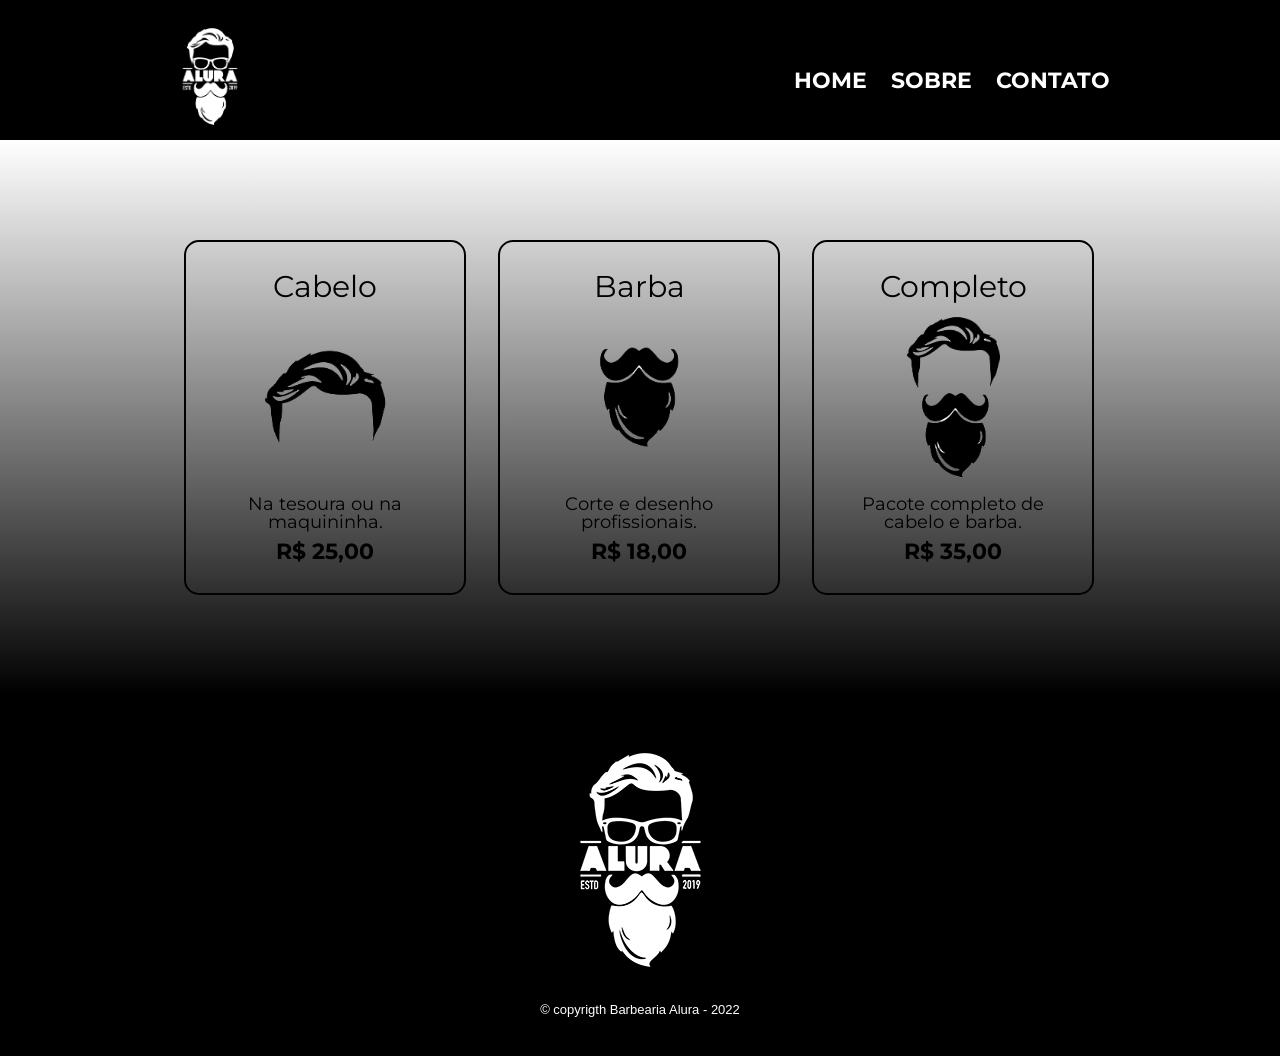
<file: index.html>
<!DOCTYPE html>
<html lang="pt-br">
<head>
    <meta charset="UTF-8">
    <meta name="viewport" content="width=device-width">
    <meta http-equiv="X-UA-Compatible" content="IE=edge">
    <meta name="viewport" content="width=device-width, initial-scale=1.0">
    <title>Barbearia Alura - Home</title>
    <link rel="stylesheet" href="css/reset.css">
    <link rel="stylesheet" href="css/style-index.css">
    <link href="https://fonts.googleapis.com/css2?family=Montserrat:wght@500&display=swap" rel="stylesheet">
</head>

<body>
    <header>

        <div class="caixa">
            <h1><img class="logo-princip" src="../img/logo-branco.png" alt="logo.png"></h1>
            <nav>
                <ul>
                    <li><a href="../index.html">Home</a></li>
                    <li><a href="../paginas/produtos.html">Sobre</a></li>
                    <li><a href="../paginas/contato.html">Contato</a> </li>
                   <!--  <li><a href="../paginas/agendamentos.html">Agendamentos</a></li>-->
					<!-- <li><a href="../paginas/sobre.html">Sobre</a></li> -->
                </ul>
            </nav>
        </div>  
        
    </header>

    <main>
        <div class="div-produtos">
            <ul class="produtos">
                <li >
                    <h2>Cabelo</h2>
                    <img class="produto-imagem" src="img/cabelo.png" alt="cabelo.png">
                    <p class="produto-descricao">Na tesoura ou na maquininha.</p>
                    <p class="produto-preco">R$ 25,00 </p>
                </li>

                <li>
                    <h2>Barba</h2>
                    <img class="produto-imagem" src="img/barba.png" alt="barba.png">
                    <p class="produto-descricao">Corte e desenho profissionais.</p>
                    <p class="produto-preco">R$ 18,00</p>
                </li>

                <li>
                    <h2>Completo</h2>
                    <img class="produto-imagem" src="img/cabelo+barba.png" alt="cabelo+barba.png">
                    <p class="produto-descricao">Pacote completo de cabelo e barba.</p>
                    <p class="produto-preco">R$ 35,00</p>
                </li>
            </ul>
        </div>
        
    </main>

    <footer>
        <img src="../img/logo-branco.png" alt="logo-branco.png">
        <p class="copyrigth">&copy; copyrigth Barbearia Alura - 2022</p> 

    </footer>

    
</body>
</html>
</file>
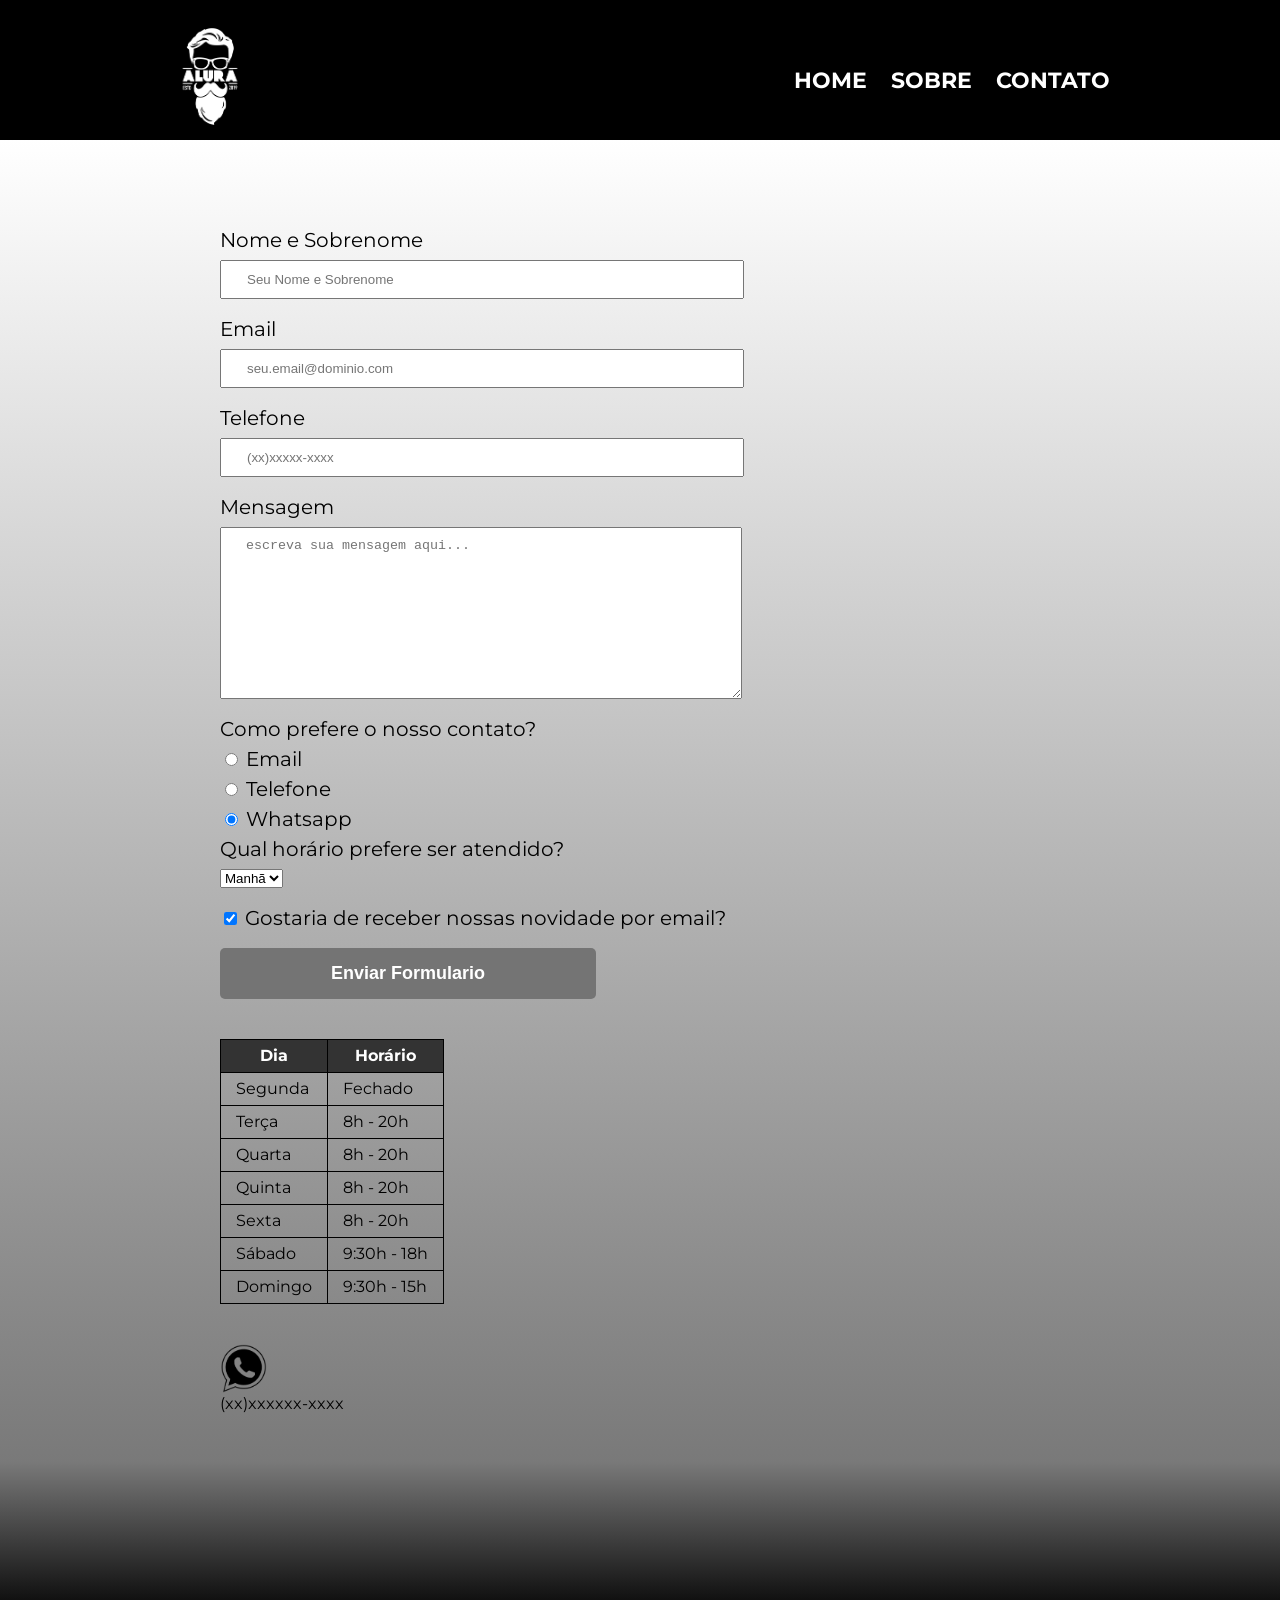
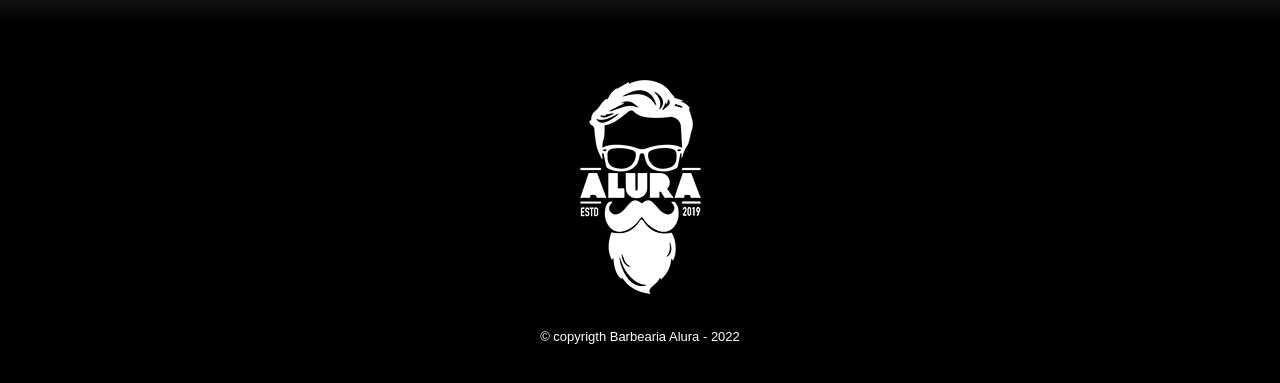
<file: paginas/contato.html>
<!DOCTYPE html>
<html lang="pt-br">
	<head>
		<meta charset="UTF-8">
		<meta name="viewport" content="width=device-width">
		<meta http-equiv="X-UA-Compatible" content="IE=edge">
        <meta name="viewport" content="width=device-width, initial-scale=1.0">
		<title>Barbearia Alura - Contato</title>
		<link rel="stylesheet" href="../css/reset.css">
        <link rel="stylesheet" href="../css/style-contato.css">
		<link href="https://fonts.googleapis.com/css2?family=Montserrat:wght@500&display=swap" rel="stylesheet">
		

	</head>


	<body>
		<header>

			<div class="caixa">
				<h1><img class="logo-princip" src="../img/logo-branco.png" alt="logo.png"></h1>
				<nav>
					<ul>
						<li><a href="../index.html">Home</a></li>
						<li><a href="produtos.html">Sobre</a></li>
						<li><a href="contato.html">Contato</a> </li>
						<!-- <li><a href="agendamentos.html">Agendamentos</a></li> -->
						<!-- <li><a href="sobre.html">Sobre</a></li> -->
					</ul>
				</nav>
			</div>  
			
		</header>
		
        
		<main>
			<div class="conteudo">
				<form>
					<label for="nomesobrenome">Nome e Sobrenome</label>
					<input type="text" id="nomesobrenome" class="input-padrao" required placeholder="Seu Nome e Sobrenome">

					<label for="email">Email</label>
					<input type="email" id="email" class="input-padrao" required placeholder="seu.email@dominio.com">

					<label for="telefone">Telefone</label>
					<input type="tel" id="telefone" class="input-padrao" required placeholder="(xx)xxxxx-xxxx">

					<label for="mensagem">Mensagem</label>
					<textarea cols="68" rows="10" id="mensagem" class="input-padrao" required placeholder="escreva sua mensagem aqui..."></textarea>
					
					
					<fieldset>

							<legend>Como prefere o nosso contato?</legend>

							<label for="radio-email"><input type="radio" name="contato" value="email" id="radio-email"> Email</label>
							
							<label for="radio-telefone"><input type="radio" name="contato" value="telefone" id="radio-telefone"> Telefone</label>	

							<label for="radio-whatsapp"><input type="radio" name="contato" value="whatsapp" id="radio-whatsapp" checked > Whatsapp </label>
						
					</fieldset>

					<fieldset>
							<legend>Qual horário prefere ser atendido?</legend>
							<select >
								<option>Manhã</option>
								<option>Tarde</option>
								<option>Noite</option>
							</select>
					</fieldset>
					

					<label class="checkbox"><input type="checkbox" checked> Gostaria de receber nossas novidade por email?</label>


					<input type="Submit" value="Enviar Formulario" class="enviar">
				</form>   
				
					<table >
						<thead>
							<tr> 
								<th>Dia</th>
								<th>Horário</th>
							</tr>
						</thead>
						
						<tbody>
							<tr> 
								<td>Segunda</td>
								<td>Fechado</td>
							</tr>
							
							
							<tr> 
								<td>Terça</td>
								<td>8h - 20h</td>
							</tr>

							<tr> 
								<td>Quarta</td>
								<td>8h - 20h</td>
							</tr>

							<tr>
								<td>Quinta</td>
								<td>8h - 20h</td>
							</tr>

							<tr>
								<td>Sexta</td>
								<td>8h - 20h</td>
							</tr>

							<tr>
								<td>Sábado</td>
								<td>9:30h - 18h</td>
							</tr>

							<tr>
								<td>Domingo</td>
								<td>9:30h - 15h</td>
							</tr>
						</tbody>
					</table>
				<img class="outro-contato-imagem" src="../img/logo-Whats.png" alt="logo-Whats.png">
				<p>(xx)xxxxxx-xxxx</p>
			</div>
			
			
        </main>

		<div class="outro-contato">
			
		</div>
			
	
			

		<footer>
			<img src="../img/logo-branco.png" alt="logo-branco.png">
			<p class="copyrigth">&copy; copyrigth Barbearia Alura - 2022</p> 
	
		</footer>

		
	</body>
</html>
</file>
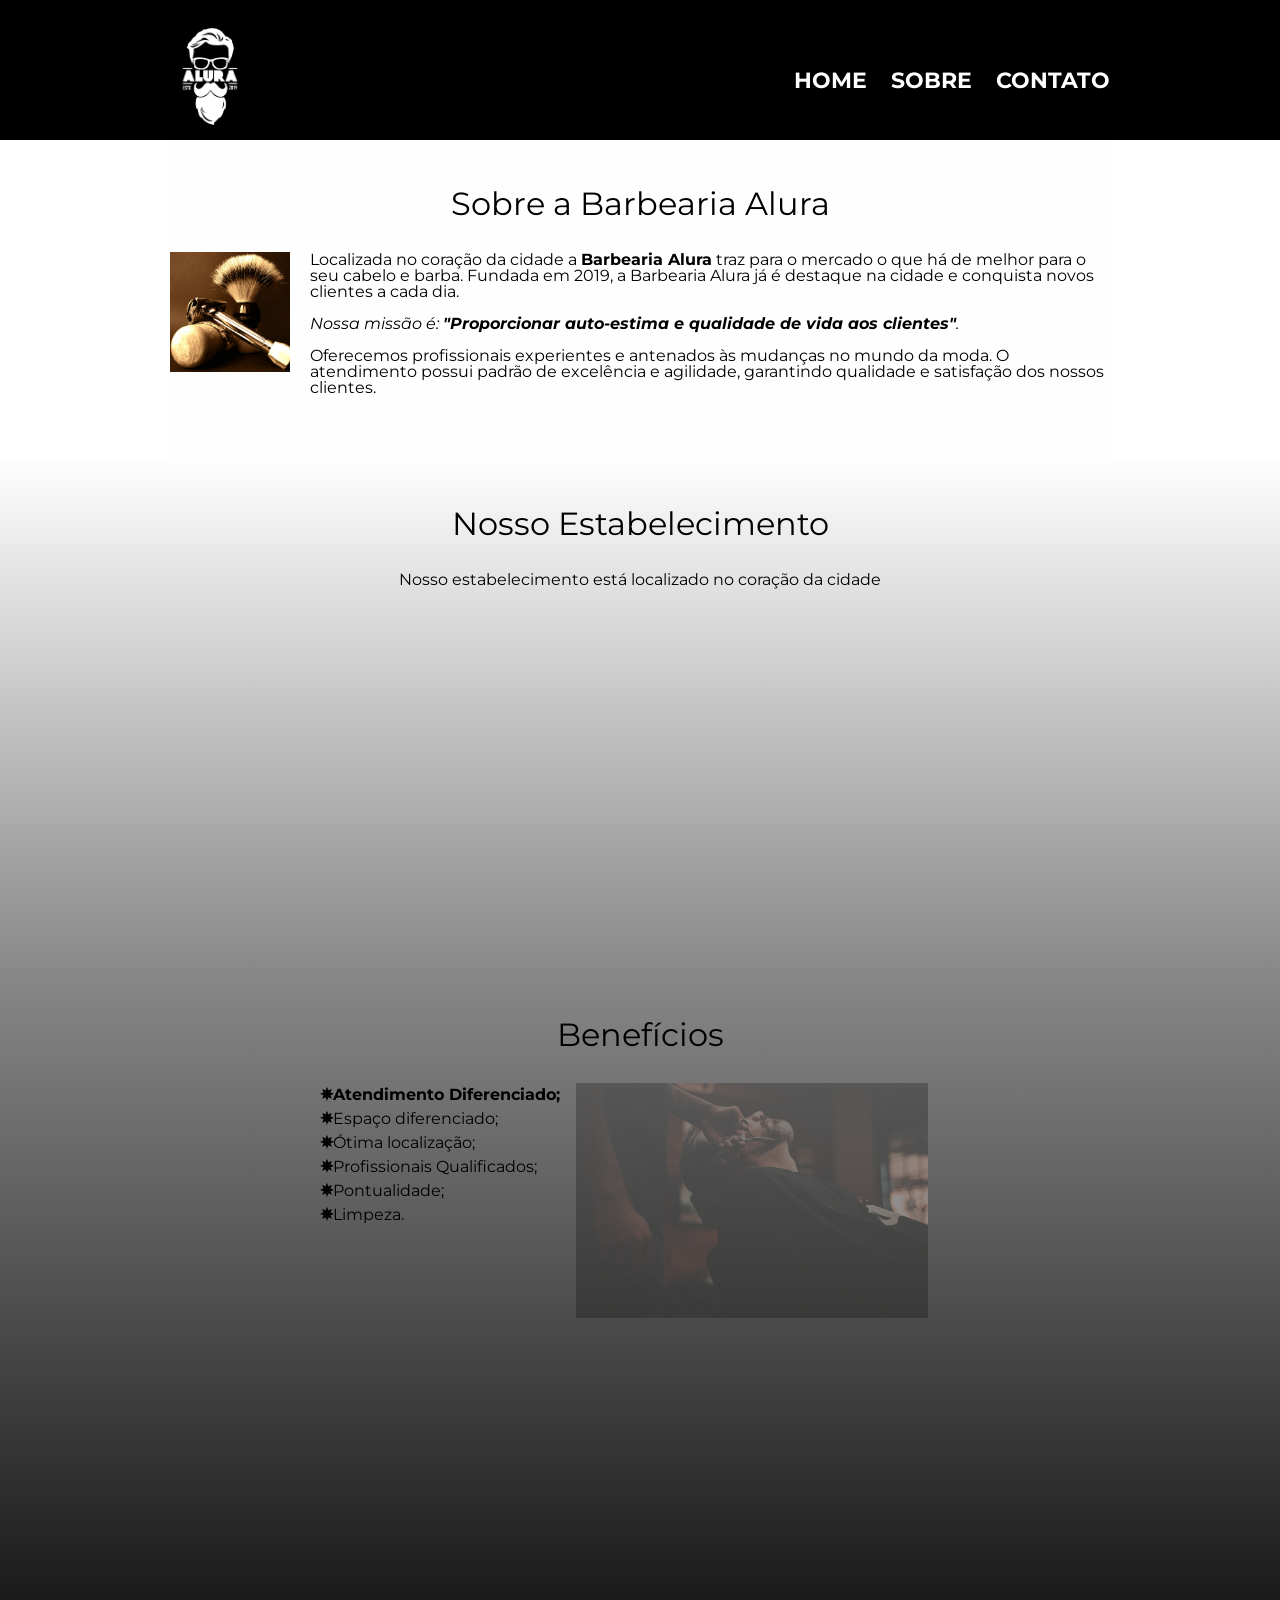
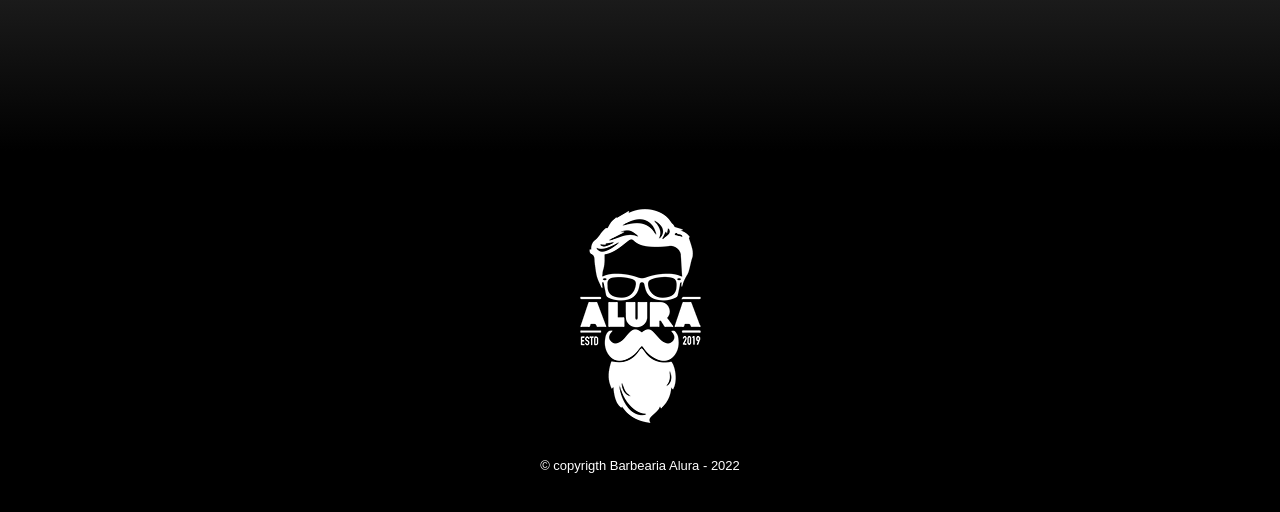
<file: paginas/produtos.html>
<!DOCTYPE html>
<html lang="pt-br">
<head>
    <meta charset="UTF-8">
	<meta name="viewport" content="width=device-width">
    <meta http-equiv="X-UA-Compatible" content="IE=edge">
    <meta name="viewport" content="width=device-width, initial-scale=1.0">
    <title>Barbearia Alura - Sobre</title>
    <link rel="stylesheet" href="../css/reset.css">
    <link rel="stylesheet" href="../css/style-sobre.css">
	<link href="https://fonts.googleapis.com/css2?family=Montserrat:wght@500&display=swap" rel="stylesheet">
</head>

<body>
    <header>

        <div class="caixa">
            <h1><img class="logo-princip" src="../img/logo-branco.png" alt="logo.png"></h1>
            <nav>
                <ul>
                    <li><a href="../index.html">Home</a></li>
                    <li><a href="../paginas/produtos.html">Sobre</a></li>
                    <li><a href="../paginas/contato.html">Contato</a> </li>
                   <!--  <li><a href="../paginas/agendamentos.html">Agendamentos</a></li>-->
					<!-- <li><a href="../paginas/sobre.html">Sobre</a></li> -->
                </ul>
            </nav>
        </div>  
        
    </header>
	
		
        
		<main>

			<section class="principal">
				<h2 class="titulo-principal">Sobre a Barbearia Alura</h2>
				<img class="utensilios" src="../img/utensilios.jpg" alt="utensilios.jpeg">
		
				<p>Localizada no coração da cidade a <strong>Barbearia Alura</strong> traz para o mercado o que há de melhor para o seu cabelo e barba. Fundada em 2019, a Barbearia Alura já é destaque na cidade e conquista novos clientes a cada dia.</p>
	
				<p><em>Nossa missão é: <strong>"Proporcionar auto-estima e qualidade de vida aos clientes"</strong>.</em></p>
	
				<p>Oferecemos profissionais experientes e antenados às mudanças no mundo da moda. O atendimento possui padrão de excelência e agilidade, garantindo qualidade e satisfação dos nossos clientes.</p>
			</section >


			<section class="mapa">
				<h3 class="titulo-principal">Nosso Estabelecimento</h3>
				<p>Nosso estabelecimento está localizado no coração da cidade</p>

			<div class="mapa-conteudo">
				<iframe src="https://www.google.com/maps/embed?pb=!1m18!1m12!1m3!1d58513.83086317326!2d-46.62718299199548!3d-23.56433340348822!2m3!1f0!2f0!3f0!3m2!1i1024!2i768!4f13.1!3m3!1m2!1s0x94ce5a2b2ed7f3a1%3A0xab35da2f5ca62674!2sCaelum%20-%20Escola%20de%20Tecnologia!5e0!3m2!1spt-BR!2sbr!4v1648585632082!5m2!1spt-BR!2sbr" width="100%" height="300" style="border:0;" allowfullscreen="" loading="lazy" referrerpolicy="no-referrer-when-downgrade"></iframe>
			</div>

			</section>
			     

			<section class="beneficios">
				<h3 class="titulo-principal">Benefícios</h3>
			    <div class="conteudo-beneficios">
						<ul class="lista-beneficios">
							<li class="itens">Atendimento Diferenciado;</li>
							<li class="itens">Espaço diferenciado;</li>
							<li class="itens">Ótima localização;</li>
							<li class="itens">Profissionais  Qualificados;</li>
							<li class="itens">Pontualidade;</li>
							<li class="itens">Limpeza.</li>
						</ul><img src="../img/beneficios.jpg" alt="Imagem de Benefecios" class="imagem-beneficios">
			   </div>
			<div class="video">
				<iframe width="100%" height="315" src="https://www.youtube.com/embed/wcVVXUV0YUY" frameborder="0" allow="accelerometer; autoplay; encrypted-media; gyroscope; picture-in-picture" allowfullscreen></iframe>
			</div>
			</section> 
		</main>

		<footer>
			<img src="../img/logo-branco.png" alt="logo-branco.png">
			<p class="copyrigth">&copy; copyrigth Barbearia Alura - 2022</p> 
	
		</footer>

		
	</body>
</html>
</file>
<file: css/style-index.css>
body
{
	font-family: 'Montserrat', sans-serif;
}
header
{
    background: linear-gradient(black,black); /*é a cor do fundo do cabeçalho*/
    padding: 20px 0; /*espaçamento interno do cabeçalho*/
	height: 100px;
}
.logo-princip
{
	width: 80px;
}
.caixa
{
   /**/ position: relative; /*posição relativa*/
        width: 940px;/*tamanho da caixa do cabeçalho*/
		height: 100px;
        margin: 0 auto; /* centralizar conteudo usando margem automatica */
    /* posição do cabeçalho*/
}
nav
{
    /**/position: absolute; /*posição absoluta*/
        top: 50px; /* distancia de 110px do top*/
        right: 0;   /* distancia de 0 do lado direito*/
    /* posição do menu principal*/
    
}
nav li
{
    dispLay: inline; /* define que a lista do menu  fica um do lado da outra */
    margin: 10px 0px 0px 20px; /* cria uma margem ao lado esquerdo de 15% */
    

}
nav a 
{
    text-transform: uppercase; /*deixa o texto em letras maiusculas */
    color: white; /*cor do texto */
    font-weight: bold; /* NEGRITO */
    font-size: 22px;   /*tamanho da fonte*/
    text-decoration: none; /* retira a decoração padrão do texto */
    transition: 700ms;
}

nav a:hover /* hover pega a interação do usuario quando o mouse estiver em cima dos links do menude navegação*/
{
		font-size: 25px;
        color: #c78c19; /*muda a cor do texto*/
        text-decoration: underline; /*volta a decoração do texto enquanto o mouse estiver em cima */
        

}


.div-produtos
{
    width: 100%;
    background: linear-gradient(white,black);
}



.produtos
{
    width: 940px; /* tamanho das imagens */
    
    margin: 0 auto; /* margem */
    padding: 100px 0px; /*margem interna 50px sao as bases e ZERO é as laterais */
    
    
}
.produtos li
{
    text-align: center;  /*alinha o texto ao centro*/
    display: inline-block;  /* faz com que o elemento oculpe apenas o espaço necessario assim podendo deixar um outro elemento do lado do outro*/
    width: 30%;  /* define a largura do objeto*/
    vertical-align: top; 
    margin: 0 1.5%; /*margem porcentual*/
    padding: 30px 20px;
    box-sizing: border-box; /* como bota o conteudo do elemento para se comportar de acordo com a largura em porcentual que foi criado*/
    border:2px solid #000000 ; /*para criar uma borda , 2px é o tamanho da linha, solid do tipo solido, #000000 é acor*/
    border-radius: 15px;/*arrendodamento das bordas */
    transition: 700ms;
}
.produtos li:hover /* hover pega a interação do usuario enquanto o mouse estiver em cima dos links do menude navegação*/
{
    border-color:#c78c19 ;
    box-shadow: -10px -10px 10px 2px #000000;
    background: rgb(211, 211, 211);
    
}
.produtos li:active /*active pega a interação do usuario enquanto  o mouse estiver precionando */
{
    border-color: #cccccc;
}

.produtos h2
{
    font-size: 30px;
    
}

.produtos li:hover h2
{
    
    font-size: 31px;
    font-weight: bold;
}

.produtos li:hover .footer
{
    transition: 2000ms;
}

.produtos li:hover .produto-descricao
{
    font-size: 25px;
}

.produtos li:hover .produto-preco
{
    font-size: 29px;
}



.produto-descricao
{
    font-size: 18px;
    color: black;

    
}


.produto-preco
{
    font-size: 22px;
    font-weight: bold;
    margin-top: 10px;
    color: black;
}

.produto-imagem
{
    width: 80%;

}

footer
{
    width: 100%;
    position: absolute;
    padding: 40px 0; /* margem interna 40px para cima e para baixo e ZERO para as laterais*/
    text-align: center; /*alinhamento do texto copyrigth */
    /* background: url("../img/bg.jpg");  para adicionar uma imagem ao background */
    background: black;
    
}
.copyrigth
{
    color: white;
    font-family: Arial, Helvetica, sans-serif;
    font-size: 13px;
    margin-top: 15px;

}


@media screen and (max-width: 480px)
{
	.logo-princip
	{
		width: 20%;
	}
    

	.caixa, .principal
	{
		width: 80%;
	}
    .produtos
    {
        margin: 40px;
        width: 90%;
    }

    .produtos li
    {
        width: 80%;
        display: block;
        margin-top: 30px;
        
    }

	
	 h1
	 {	
		 text-align: center;

	 }

	 nav
	 {
         width: 100%;
		 position: static;
	 }

     .footer
     {
         width: 100%;
     }
	 
}
</file>
<file: css/style-contato.css>
body
{
	font-family: 'Montserrat', sans-serif;
}
header
{
    background: linear-gradient(black,black); /*é a cor do fundo do cabeçalho*/
    padding: 20px 0; /*espaçamento interno do cabeçalho*/
	height: 100px;
}
.logo-princip
{
	width: 80px;
}
.caixa
{
   /**/ position: relative; /*posição relativa*/
        width: 940px;/*tamanho da caixa do cabeçalho*/
		height: 100px;
        margin: 0 auto; /* centralizar conteudo usando margem automatica */
    /* posição do cabeçalho*/
}
nav
{
    /**/position: absolute; /*posição absoluta*/
        top: 50px; /* distancia de 110px do top*/
        right: 0;   /* distancia de 0 do lado direito*/
    /* posição do menu principal*/
    
}
nav li
{
    dispLay: inline; /* define que a lista do menu  fica um do lado da outra */
    margin: 10px 0px 0px 20px; /* cria uma margem ao lado esquerdo de 15% */
    

}
nav a 
{
    text-transform: uppercase; /*deixa o texto em letras maiusculas */
    color: white; /*cor do texto */
    font-weight: bold; /* NEGRITO */
    font-size: 22px;   /*tamanho da fonte*/
    text-decoration: none; /* retira a decoração padrão do texto */
    transition: 700ms;
}

nav a:hover /* hover pega a interação do usuario quando o mouse estiver em cima dos links do menude navegação*/
{
		font-size: 25px;
        color: #c78c19; /*muda a cor do texto*/
        text-decoration: underline; /*volta a decoração do texto enquanto o mouse estiver em cima */
        

}

.tabela
{
    width: 100%;
    background: linear-gradient(white,black);
}
.outro-contato
{
    padding: 80px;
    width: 100%;
    background: linear-gradient(rgb(121,121,121),black);
    
}

.outro-contato-imagem
{
    
    width: 5%;
    display: inline;
}






footer
{
    padding: 40px 0; /* margem interna 40px para cima e para baixo e ZERO para as laterais*/
    text-align: center; /*alinhamento do texto copyrigth */
    /* background: url("../img/bg.jpg"); /* para adicionar uma imagem ao background */
    background: black;
}
.copyrigth
{
    color: white;
    font-family: Arial, Helvetica, sans-serif;
    font-size: 13px;
    margin-top: 15px;

}

main
{
    width: 100% ;
    background: linear-gradient(white,rgb(121, 121, 121));
    padding: 50px;
    
}

.conteudo
{
    width: 940px;
    margin: 0 auto;
}
form
{
    margin: 40px 0;
}

form label, form legend
{
    display: block;
    font-size: 20px;
    margin: 0 0 10px;
}
.input-padrao
{
    display: block;
    margin: 0 0 20px;
    padding: 10px 25px;
    width: 50%;
    
}
.checkbox
{
    
 margin: 20px 0;   
}

.enviar
{
    width: 40%;
    padding: 15px  0 ;
    background: rgb(116, 116, 116);
    
    color: white;
    font-weight: bold;
    font-size: 18px;
    border: none;
    border-radius: 5px;
    transition: 0.5s all;
    cursor: pointer;
}

.enviar:hover
{
    background: rgb(252, 172, 0);
    transform: scale(1.2);
}

table
{
    margin: 20px 0  40px;
}

thead
{
    background: #333333;
    color: white;
    font-weight: bold;
}
td, th
{
    border: 1px solid black;
    padding: 8px  15px;
}
</file>
<file: css/style-sobre.css>
body
{
	font-family: 'Montserrat', sans-serif;
}
header
{
    background: linear-gradient(black,black); /*é a cor do fundo do cabeçalho*/
    padding: 20px 0; /*espaçamento interno do cabeçalho*/
	height: 100px;
}
.logo-princip
{
	width: 80px;
}
.caixa
{
   /**/ position: relative; /*posição relativa*/
        width: 940px;/*tamanho da caixa do cabeçalho*/
		height: 100px;
        margin: 0 auto; /* centralizar conteudo usando margem automatica */
    /* posição do cabeçalho*/
}
nav
{
    /**/position: absolute; /*posição absoluta*/
        top: 50px; /* distancia de 110px do top*/
        right: 0;   /* distancia de 0 do lado direito*/
    /* posição do menu principal*/
    
}
nav li
{
    dispLay: inline; /* define que a lista do menu  fica um do lado da outra */
    margin: 10px 0px 0px 20px; /* cria uma margem ao lado esquerdo de 15% */
    

}
nav a 
{
    text-transform: uppercase; /*deixa o texto em letras maiusculas */
    color: white; /*cor do texto */
    font-weight: bold; /* NEGRITO */
    font-size: 22px;   /*tamanho da fonte*/
    text-decoration: none; /* retira a decoração padrão do texto */
    transition: 700ms;
}

nav a:hover /* hover pega a interação do usuario quando o mouse estiver em cima dos links do menude navegação*/
{
		font-size: 25px;
        color: #c78c19; /*muda a cor do texto*/
        text-decoration: underline; /*volta a decoração do texto enquanto o mouse estiver em cima */
        

}



.produtos {
	width: 940px;
	margin: 0 auto;
	padding: 50px 0;
}

.produtos li {
	display: inline-block;
	text-align: center;
	width: 30%;
	vertical-align: top;
	margin: 0 1.5%;
	padding: 30px 20px;
	box-sizing: border-box;
	border: 2px solid #000000;
	border-radius: 10px;
}

.produtos li:hover {
	border-color: #C78C19;
}

.produtos li:active {
	border-color: #088C19;	
}

.produtos li:hover h2 {
	font-size: 34px;
}

.produtos h2 {
	font-size: 30px;
	font-weight: bold;
}

.produto-descricao {
	font-size: 18px;
}

.produto-preco {
	font-size: 22px;
	font-weight: bold;
	margin-top: 10px;
}





form {
	margin: 40px 0;
}

form label, form legend {
	display:block;
	font-size: 20px;
	margin: 0 0 10px;
}

.input-padrao {
	display: block;
	margin: 0 0 20px;
	padding: 10px 25px;
	width: 50%;
}

.checkbox {
	margin: 20px 0;
}

.enviar {
	width:40%;
	padding: 15px 0;
	background: orange;
	color: white;
	font-weight: bold;
	font-size: 18px;
	border: none;
	border-radius: 5px;
	transition: 1s all;
	cursor: pointer;
}

.enviar:hover {
	background: darkorange;
	transform: scale(1.2);
}

table {
	margin: 20px 0 40px;
}

thead {
	background: #555555;
	color: white;
	font-weight: bold;
}

td, th {
	border: 1px solid #000000;
	padding: 8px 15px;
}

footer
{
    padding: 40px 0; /* margem interna 40px para cima e para baixo e ZERO para as laterais*/
    text-align: center; /*alinhamento do texto copyrigth */
   /* background: url("../img/bg.jpg"); /* para adicionar uma imagem ao background */
   background: black;
	
}
.copyrigth
{
    color: white;
    font-family: Arial, Helvetica, sans-serif;
    font-size: 13px;
    margin-top: 15px;

}

/* css da pagina inicial*/

.banner
{
	width: 100%;
}

.titulo-principal
{
	text-align: center;
	font-size: 2em;
	margin: 0 0 1em;
	clear:left ;
}

/* .titulo-principal::first-letter  essa pseudo-elemento seleciona a primeira letra
{
	font-weight: bold;
} 

   PSEUDO_ELEMENTOS
.titulo-principal:before{} tudo que estiver dentro do bloco executara antes da classe 
.titulo-principal:after{}  tudo que estiver depois do bloco executara depois da classe

ambos no site caso for uma escrita, não ficará disponivel para ser selecionado pelo usuario.
*/



.principal
{
	padding: 3em 0;
	background: #fefefe;
	width: 940px;
	margin: 0 auto;
}

.principal p 
{
	margin: 0 0 1em;
}

.principal strong
{font-weight: bold;}

.principal em
{
	font-style: italic;
}

.utensilios
{
	width: 120px;
	float:left ;
	margin: 0 20px 20px 0;
}

.mapa
{
	padding: 3em 0;
	background: linear-gradient(#FEFEFE,#888888);
	
}

.mapa-conteudo
{
	width: 940px;
	margin: 0 auto;
}


.mapa p
{
	margin: 0 0 02em;
	text-align: center;
}

.beneficios
{
	padding: 3em 0;
	background: linear-gradient(#888888,black);
	
}

.conteudo-beneficios
{
	width: 640px;
	margin: 0 auto;
}

.lista-beneficios
{
	width: 40%;
	display: inline-block;
	vertical-align: top;
}

.itens
{
	line-height: 1.5;
}
.itens:first-child
{
	font-weight: bold;
}

.itens::before
{
	font-weight: bold;
	content: "✵";
	
}

.imagem-beneficios
{
	width: 55%;
	opacity: 0.3;
	transition: 400ms;
}
.imagem-beneficios:hover
{
	width: 60%;
	opacity: 1;
	box-shadow: -10px -10px 20px 2px #000000;
	
}

.video
{
	width: 560px;
	margin:2em auto ;
}

/* Resoluções para mobiles*/

@media screen and (max-width: 480px)
{
	.logo-princip
	{
		width: 60px;
	}

	.caixa, .principal, .conteudo-beneficios, .mapa-conteudo
	{
		width: auto;
	}

	.video
	{
		width: 80%;
	}
	 h1
	 {	
		 text-align: center;

	 }

	 nav
	 {
		 position: static;
	 }
	 .lista-beneficios, .imagem-beneficios
	 {
		 width: 100%;
	 }
}
</file>
